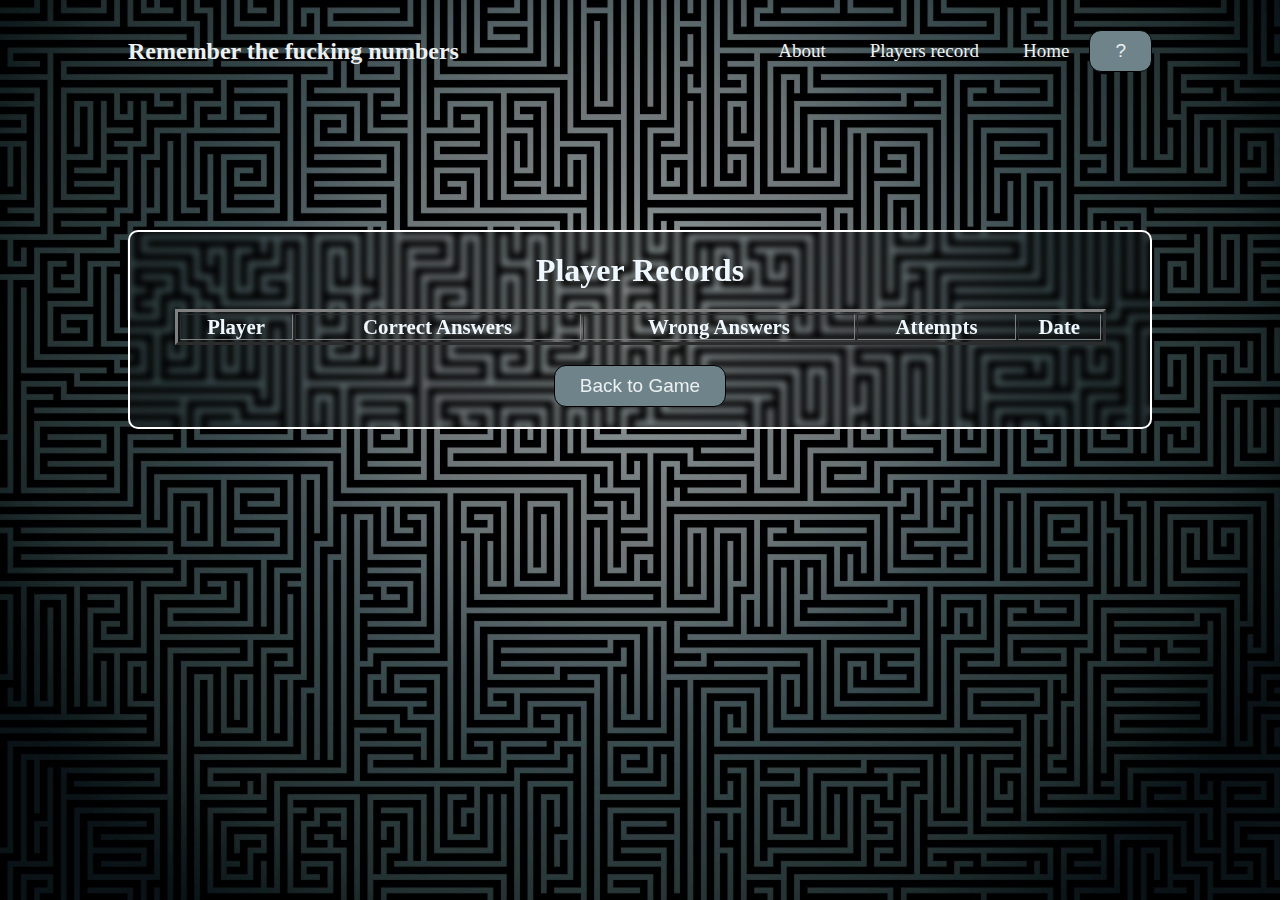
<file: records.html>
<!DOCTYPE html>
<html lang="en">
<head>
    <meta charset="UTF-8">
    <meta name="viewport" content="width=device-width, initial-scale=1.0">
    <title>Game Records</title>
    <link rel="stylesheet" href="navstyle.css">
    <link rel="stylesheet" href="records.css">
</head>
<body>

 <header>
    <h2 class="Logo">Remember the fucking numbers</h2>

 <nav>
    <ul class="NavLinks">
        <li><a href="C:\Users\Acer\Desktop\Guess the number\about\about.html">About</a></li>
        <li><a href="index2.html">Players record</a></li>
        <li><a href="C:\Users\Acer\Desktop\Guess the number\index.html">Home</a></li>
    </ul>
 </nav>

    <a href="#"><button>?</button></a>
  </header>

  <div class="recordsbox">
    <h1 class="header">Player Records</h1>
    <table class="table" border="3">
        <thead>
            <tr>
                <th>Player</th>
                <th>Correct Answers</th>
                <th>Wrong Answers</th>
                <th>Attempts</th>
                <th>Date</th>
            </tr>
        </thead>
        <tbody id="recordTableBody">
        </tbody>
    </table>
    <button class="back2game" onclick="window.location.href='index.html'">Back to Game</button>
  </div>

    <script>
        // Retrieve records from local storage and display them
        const records = JSON.parse(localStorage.getItem('gameRecords')) || [];
        const recordTableBody = document.getElementById('recordTableBody');
        
        records.forEach(record => {
            const row = document.createElement('tr');
            row.innerHTML = `
                <td>${record.player}</td>
                <td>${record.correct}</td>
                <td>${record.wrong}</td>
                <td>${record.attemptsUsed}</td>
                <td>${record.date}</td>
            `;
            recordTableBody.appendChild(row);
        });
    </script>
</body>
</html>
</file>
<file: navstyle.css>
* {
    box-sizing:border-box ;
    margin: 0;
    padding: 0;
}
body {
    overflow: hidden;
    background-image: url(674628.jpg);
    background-size: cover;
    background-repeat: no-repeat;
    background-position: center;
    background-attachment: fixed;
    z-index: -1;
}
li, a, button {
    font-weight: 500;
    font-size: 19px;
    color: #edf0f1 ;
    text-decoration: none;
}
header {
display: flex;
justify-content: flex-end;
align-items: center;
padding:30px 10% ;
}
.Logo {
    margin-right: auto;
    color: #edf0f1 ;
    cursor: pointer;
}

.NavLinkS {
  list-style: none;  
}
.NavLinks li {
    display: inline-block;
    padding: 0px 20px;
}
.NavLinks li a {
    transition: all 0.4s ease 0s;
}
.NavLinks li a:hover {
 color: #0088a9;
}

.NavLinkS li a:active {
    color: red ;
    
}
button {
    padding: 9px 25px ;
    background-color: rgb(110, 131, 138);
    border: 1px solid black;
    border-radius: 12px;
    cursor: pointer;
    transition: all 0.4s ease 0s;
}
button:hover {
    background-color: rgba(114, 157, 168, 0.8);

}
</file>
<file: records.css>
.recordsbox {
    background-color: rgba(red, rgb(0, 110, 255), blue, 0.3);
    backdrop-filter: blur(3px);
    padding: 20px;
    margin: 10% 10%;
    color: aliceblue;
    position: relative;
    display: flex;
    flex-direction: column;
    align-items: center;

    border: 2px solid white;
    border-radius: 10px;
}
.header {
    padding: 0 0 20px 0;
}
.table {
    width: 95%;
    font-size: 1.3em;
   
}
.back2game {
   margin: 20px 0 0 0;
}
</file>
